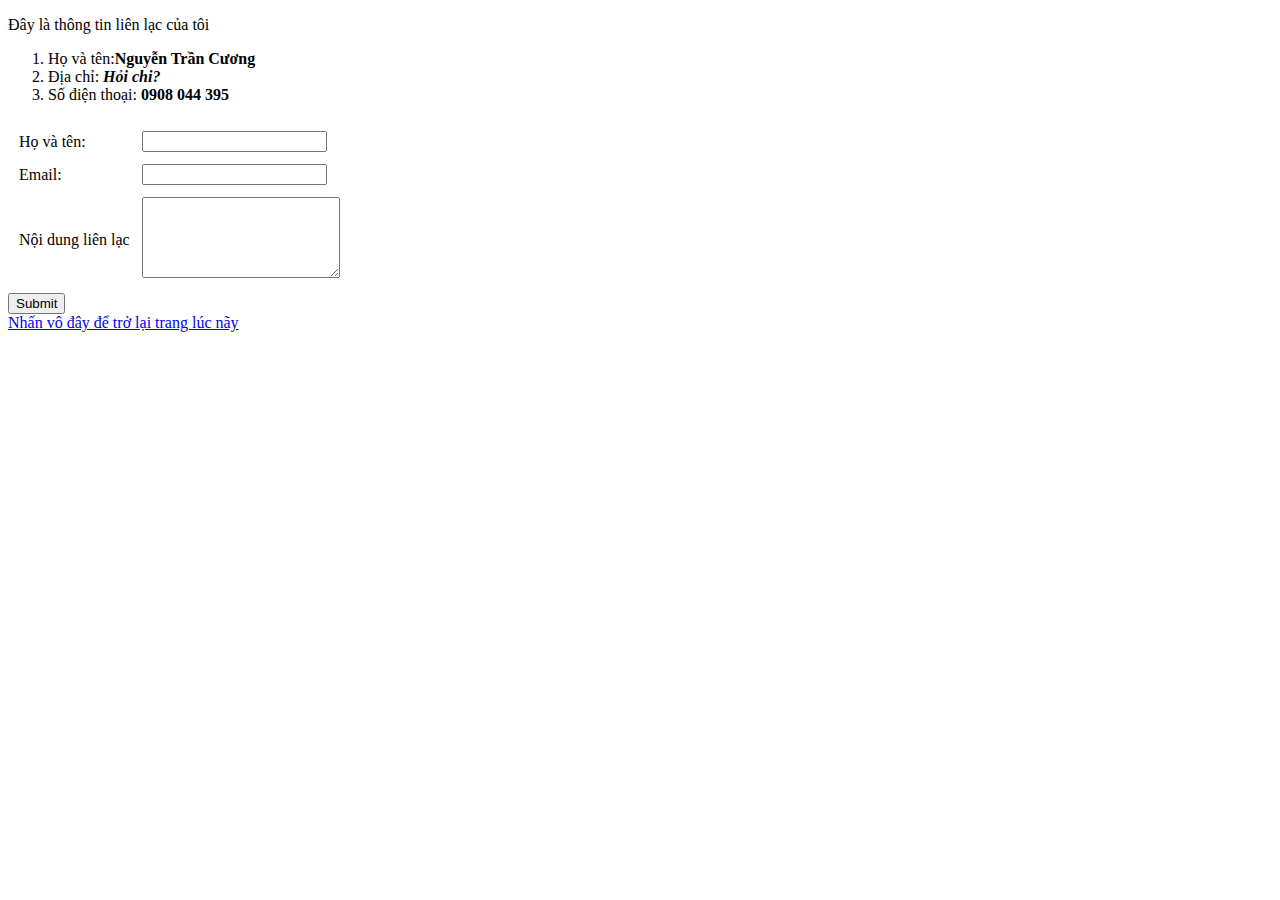
<file: contactme.html>
<!DOCTYPE html>
<html lang="en" dir="ltr">
  <head>
    <meta charset="utf-8">
    <title> Contact Me</title>
  </head>
  <body>
    <p>Đây là thông tin liên lạc của tôi</p>
    <ol>
      <li>Họ và tên:<strong>Nguyễn Trần Cương</strong></li>
      <li>Địa chỉ: <strong><em>Hỏi chi?</em></strong></li>
      <li>Số điện thoại: <strong>0908 044 395</strong></li>
    </ol>
    <form class="" action="mailto:cuong3@chinmedia.vn" method="post" enctype="text/plain">
      <table cellspacing="10">
        <tr>
          <td><label>Họ và tên: </label></td>
          <td><input type="text" name="Tên" value=""></td>
        </tr>
        <tr>
          <td><label>Email:</label></td>
          <td><input type="email" name="email" value=""></td>
        </tr>
        <tr>
          <td><label>Nội dung liên lạc</label></td>
          <td><textarea name="Nội dung liên lạc:" rows="5" cols="22"></textarea></td>
        </tr>
      </table>
          <input type="submit" name="">

    </form>
    <a href="index.html">Nhấn vô đây để trở lại trang lúc nãy</a>

  </body>
</html>
</file>
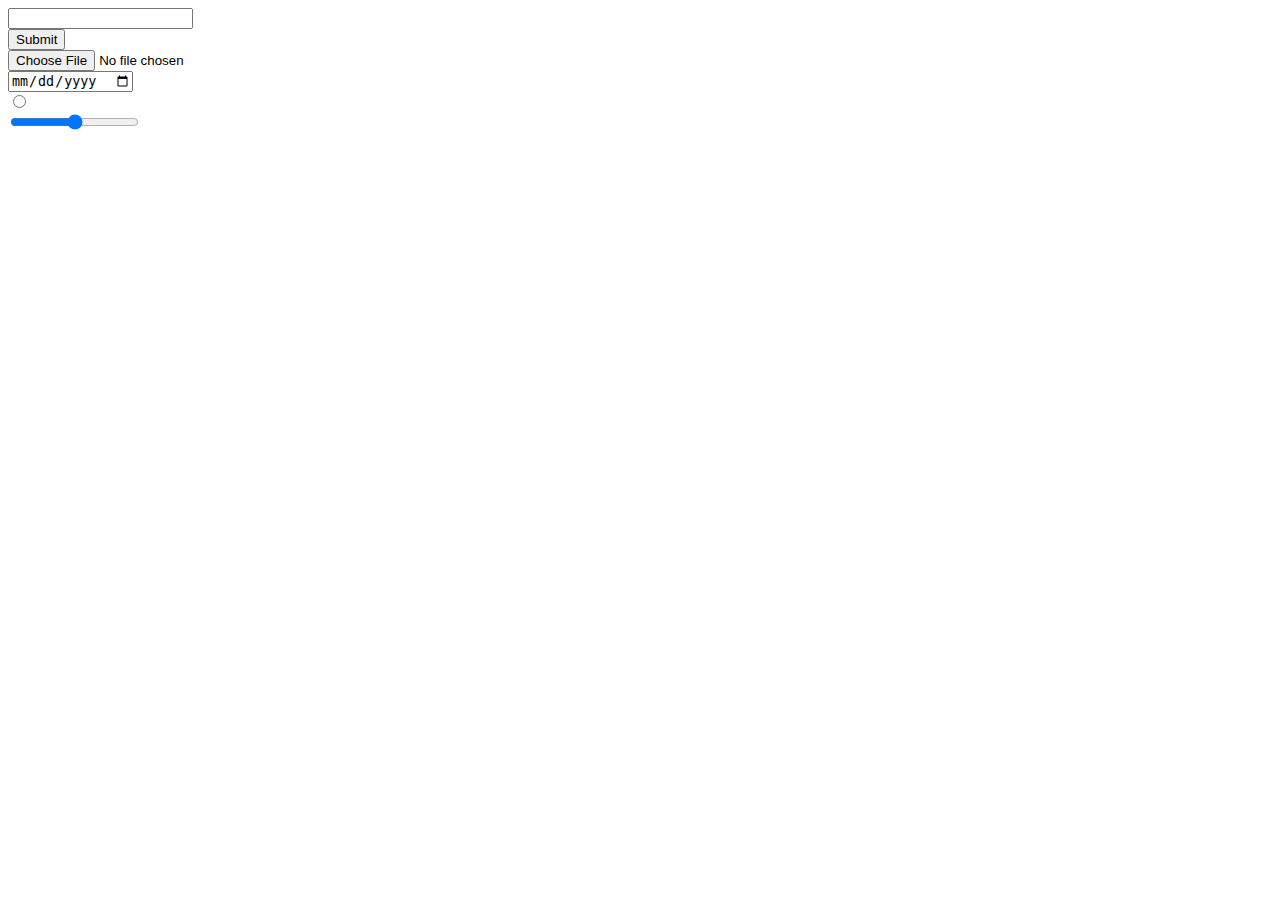
<file: input.html>
<!DOCTYPE html>
<html lang="en" dir="ltr">
  <head>
    <meta charset="utf-8">
    <title>HTML input</title>
  </head>
  <body>
    <form class="" action="index.html" method="post">
      <input type="text" name="" value=""><br>
      <input type="submit" name=""><br>
      <input type="file" name="" value=""><br>
      <input type="date" name="" value=""><br>
      <input type="radio" name="" value=""><br>
      <input type="range" name="" value=""><br>
    </form>
  </body>
</html>
</file>
